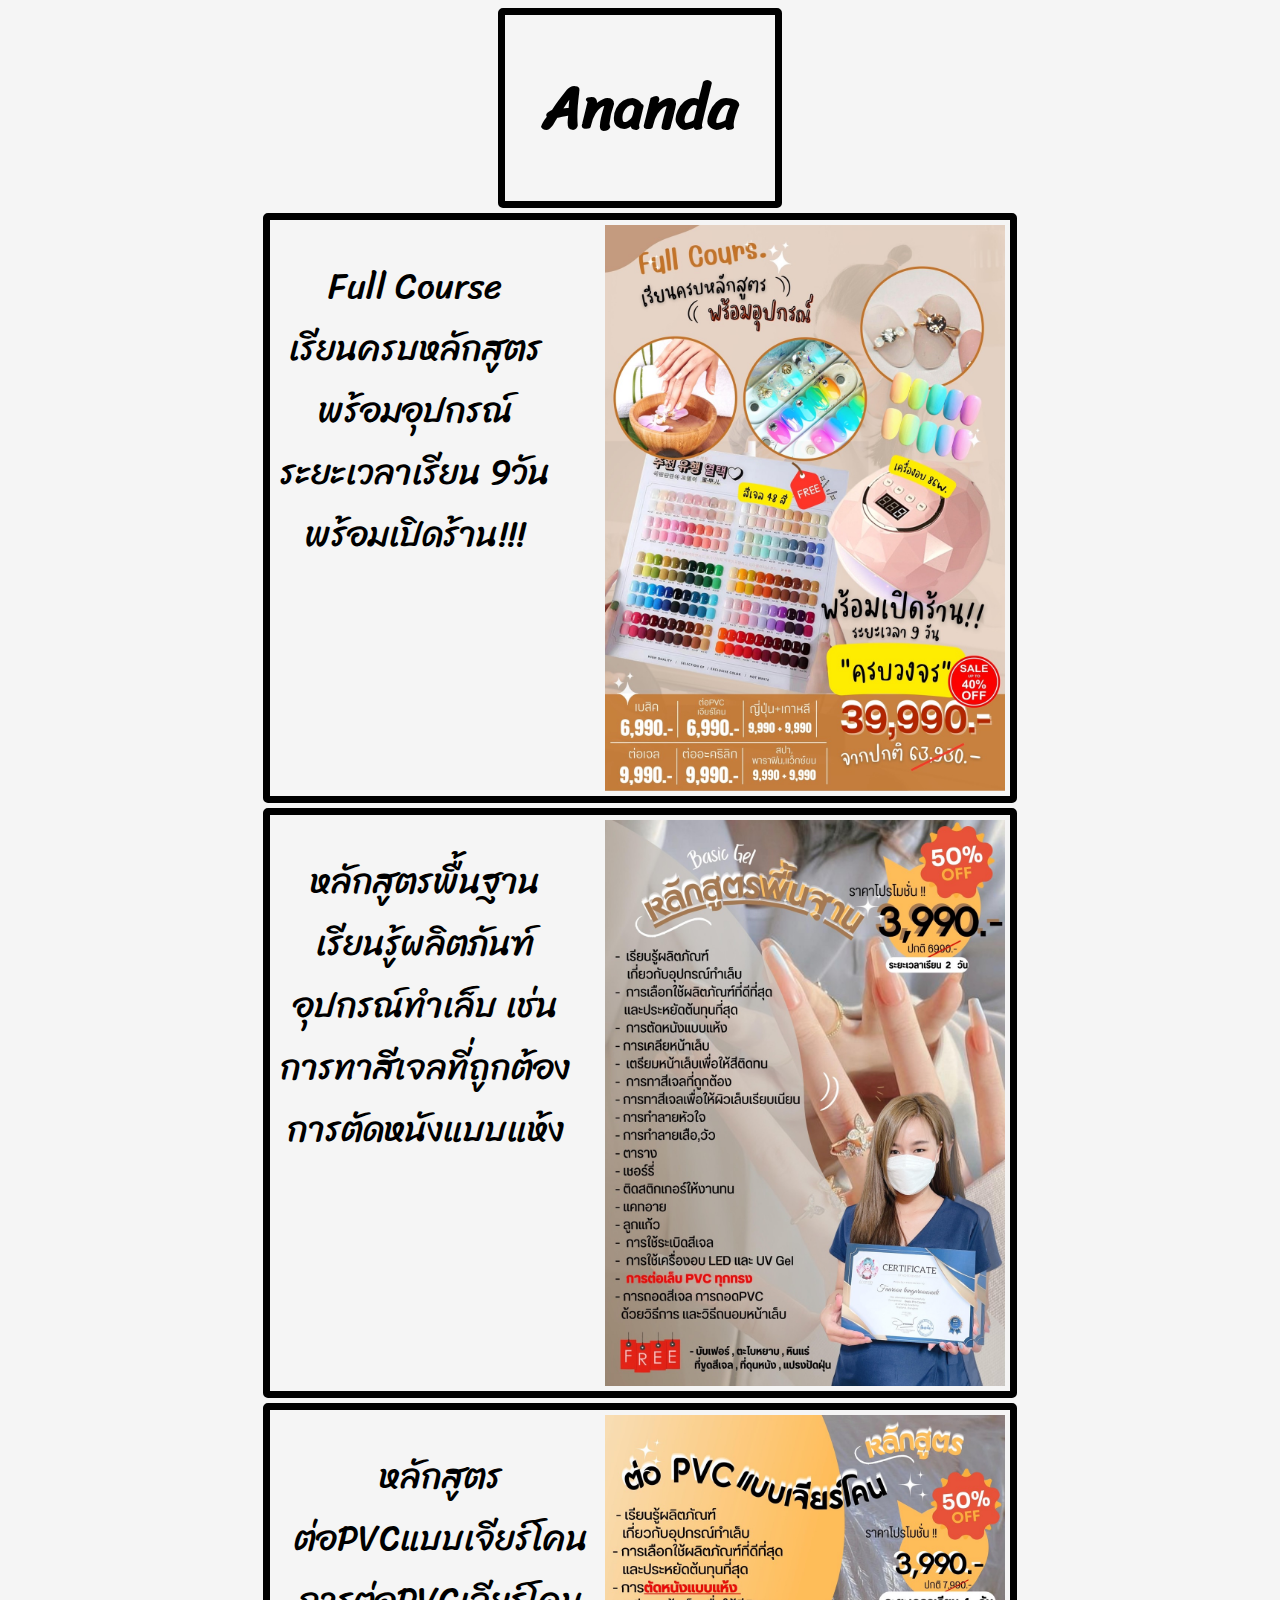
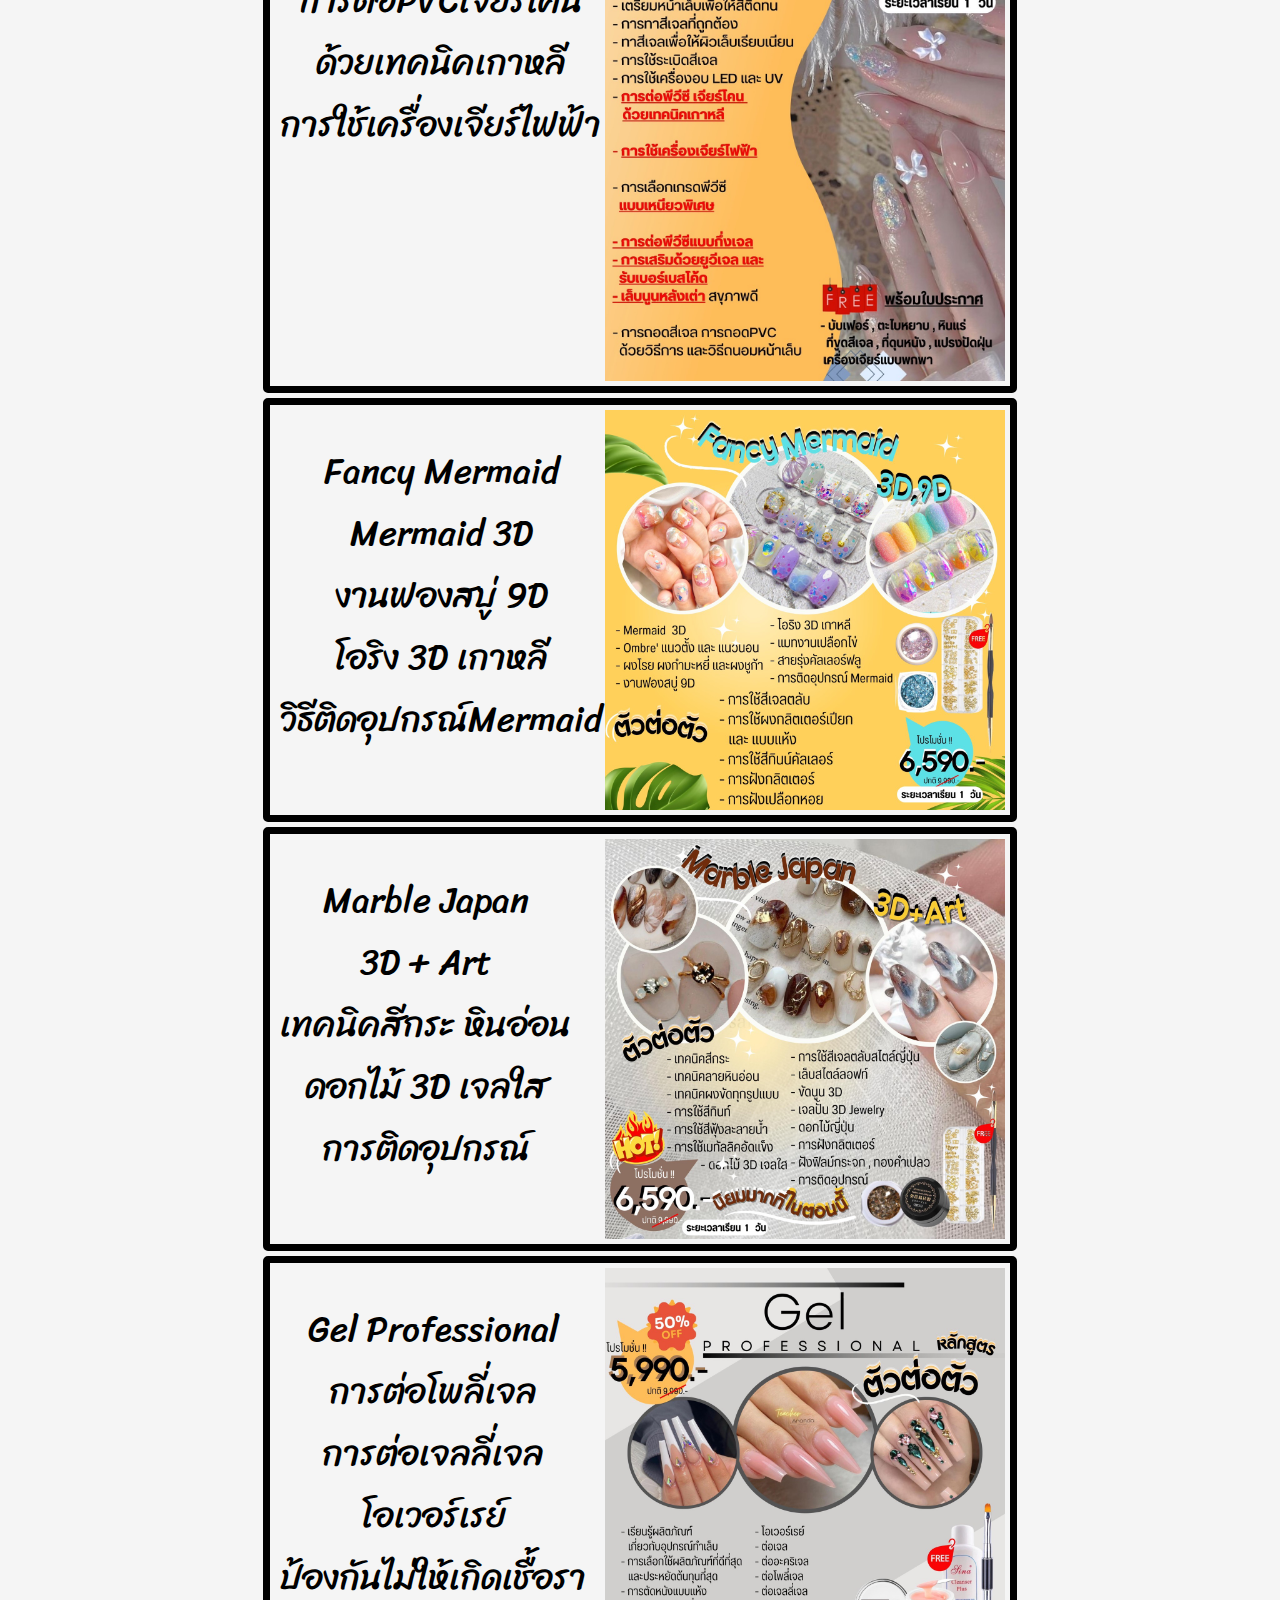
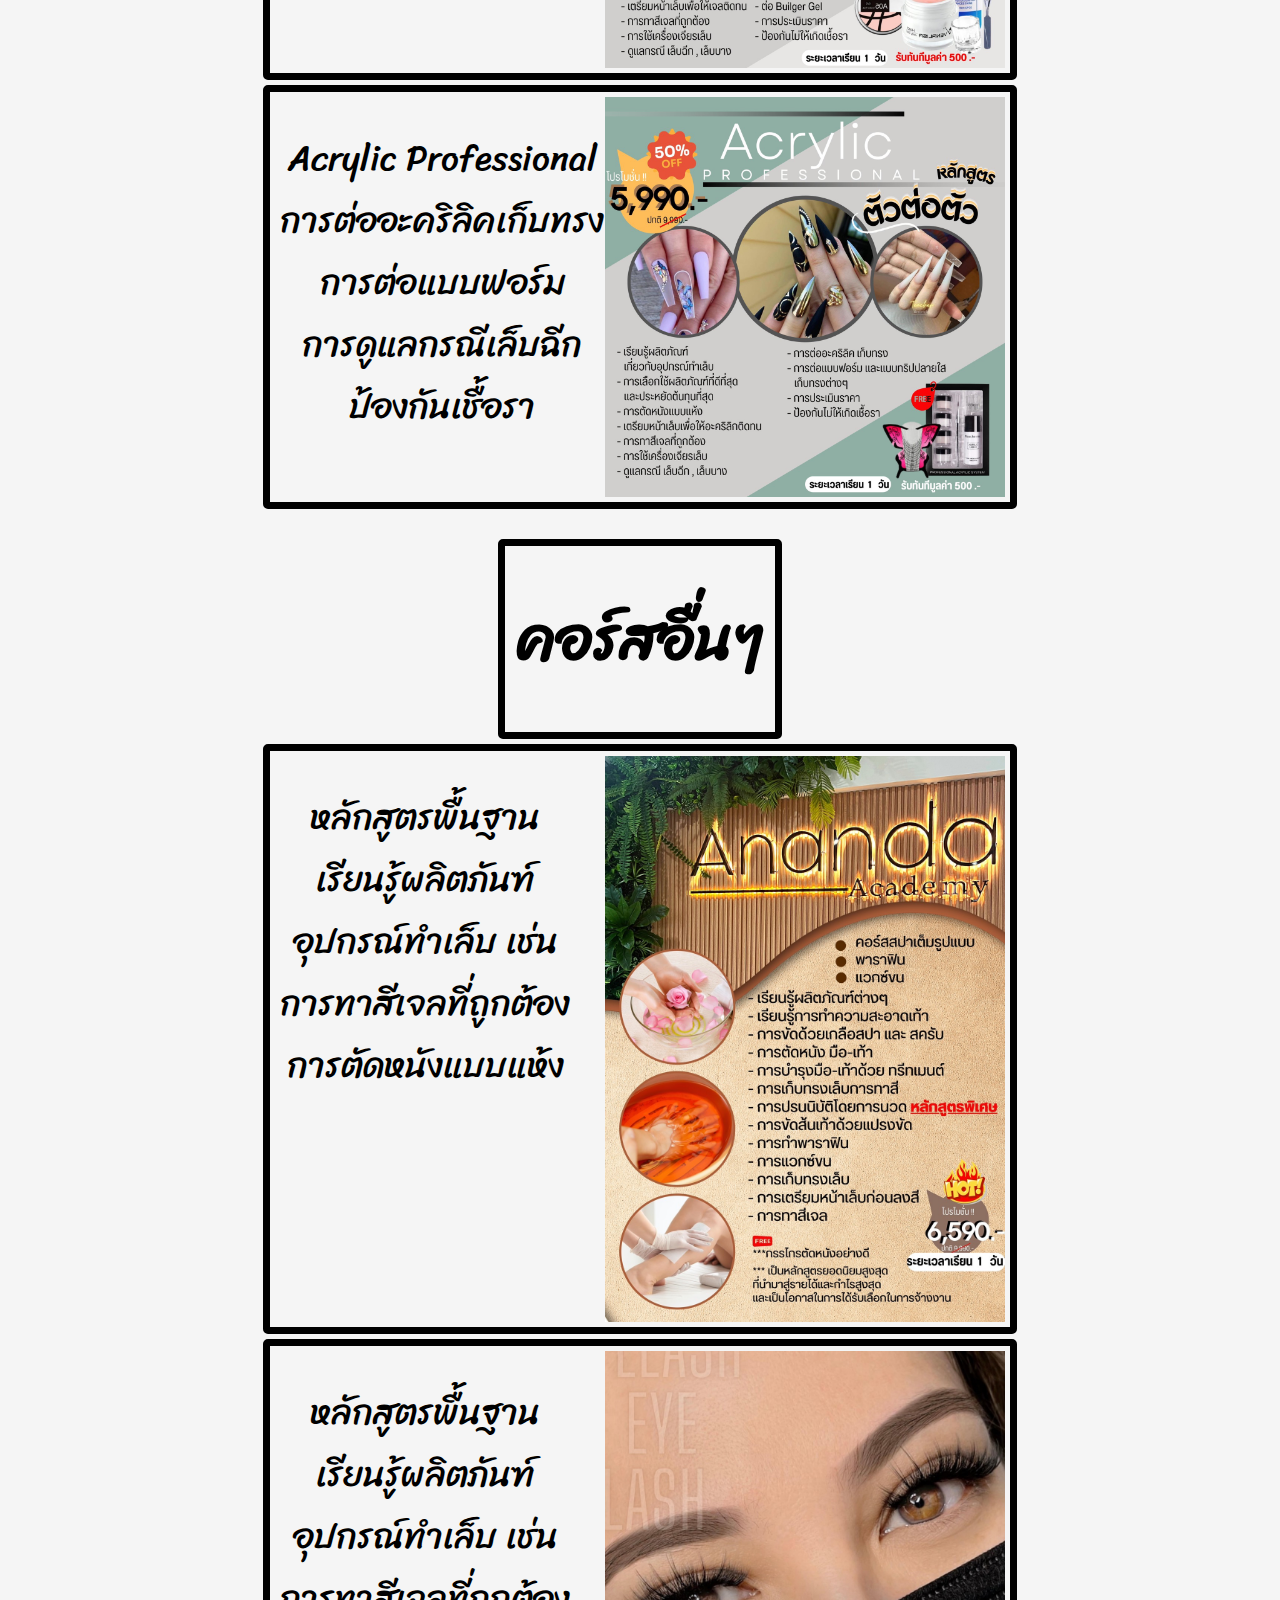
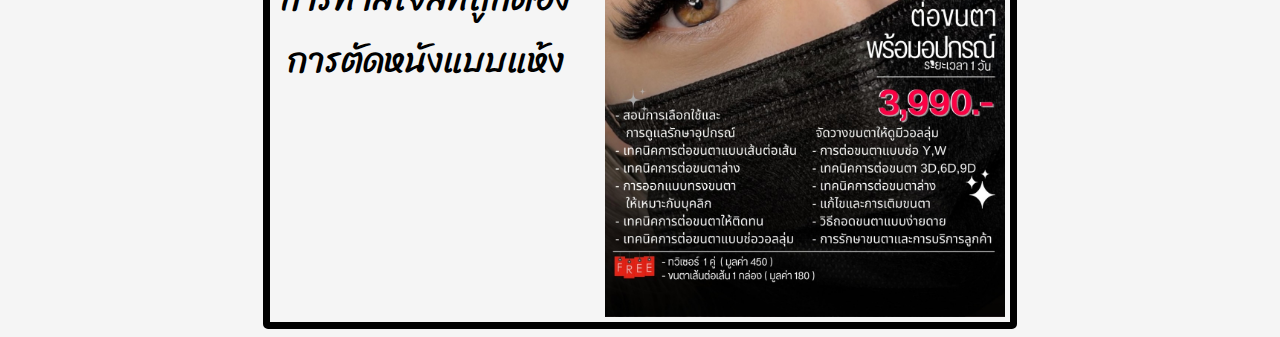
<file: index.html>
<!DOCTYPE html>
<html lang="en">
<head>
    <meta charset="UTF-8">
    <meta name="viewport" content="width=device-width, initial-scale=1.0">
    <title>Ananda</title>
    <link rel="stylesheet" href="ananda.css">
    <link href="https://fonts.googleapis.com/css2?family=Sriracha&display=swap" rel="stylesheet">
</head>
<body>
    <div id="head">
        <div id="inhead">
            <h1>Ananda</h1>
        </div>
    </div>
    <div id="content1">
        <div id="incontent1">
            <p>Full Course <br>เรียนครบหลักสูตร<br>พร้อมอุปกรณ์ <br>ระยะเวลาเรียน 9วัน <br>พร้อมเปิดร้าน!!!</p>
            <img src="pic_video/S__18792474.jpg" alt="">
        </div>
    </div>
    <div id="content2">
        <div id="incontent2">
            <p>หลักสูตรพื้นฐาน <br>เรียนรู้ผลิตภันฑ์<br>อุปกรณ์ทำเล็บ เช่น<br>การทาสีเจลที่ถูกต้อง <br> การตัดหนังแบบแห้ง</p>
            <img src="pic_video/S__18792467.jpg" alt="">
        </div>
    </div>
    <div id="content3">
        <div id="incontent3">
            <p>หลักสูตร <br>ต่อPVCแบบเจียร์โคน<br>การต่อPVCเจียร์โคน<br>ด้วยเทคนิคเกาหลี <br> การใช้เครื่องเจียร์ไฟฟ้า</p>
            <img src="pic_video/S__18792468.jpg" alt="">
        </div>
    </div>
    <div id="content4">
        <div id="incontent4">
            <p>Fancy Mermaid<br>Mermaid 3D<br>งานฟองสบู่ 9D<br>โอริง 3D เกาหลี <br>วิธีติดอุปกรณ์Mermaid</p>
            <img src="pic_video/S__18792469.jpg" alt="">
        </div>
    </div>
    <div id="content5">
        <div id="incontent5">
            <p>Marble Japan<br>3D + Art<br>เทคนิคสีกระ หินอ่อน<br>ดอกไม้ 3D เจลใส <br>การติดอุปกรณ์</p>
            <img src="pic_video/S__18792470.jpg" alt="">
        </div>
    </div>
    <div id="content6">
        <div id="incontent6">
            <p>Gel Professional<br>การต่อโพลี่เจล<br>การต่อเจลลี่เจล<br>โอเวอร์เรย์<br>ป้องกันไม่ให้เกิดเชื้อรา</p>
            <img src="pic_video/S__18792471.jpg" alt="">
        </div>
    </div>
    <div id="content7">
        <div id="incontent7">
            <p>Acrylic Professional<br>การต่ออะคริลิคเก็บทรง<br>การต่อแบบฟอร์ม<br>การดูแลกรณีเล็บฉีก<br> ป้องกันเชื้อรา</p>
            <img src="pic_video/S__18792472.jpg" alt="">
        </div>
    </div>
    <div id="head2">
        <div id="inhead2">
            <h1>คอร์สอื่นๆ</h1>
        </div>
    </div>
    <div id="content8">
        <div id="incontent8">
            <p>หลักสูตรพื้นฐาน <br>เรียนรู้ผลิตภันฑ์<br>อุปกรณ์ทำเล็บ เช่น<br>การทาสีเจลที่ถูกต้อง <br> การตัดหนังแบบแห้ง</p>
            <img src="pic_video/S__18792473.jpg" alt="">
        </div>
    </div>
    <div id="content9">
        <div id="incontent9">
            <p>หลักสูตรพื้นฐาน <br>เรียนรู้ผลิตภันฑ์<br>อุปกรณ์ทำเล็บ เช่น<br>การทาสีเจลที่ถูกต้อง <br> การตัดหนังแบบแห้ง</p>
            <img src="pic_video/S__18792465.jpg" alt="">
        </div>
    </div>
</body>
</html>
</file>
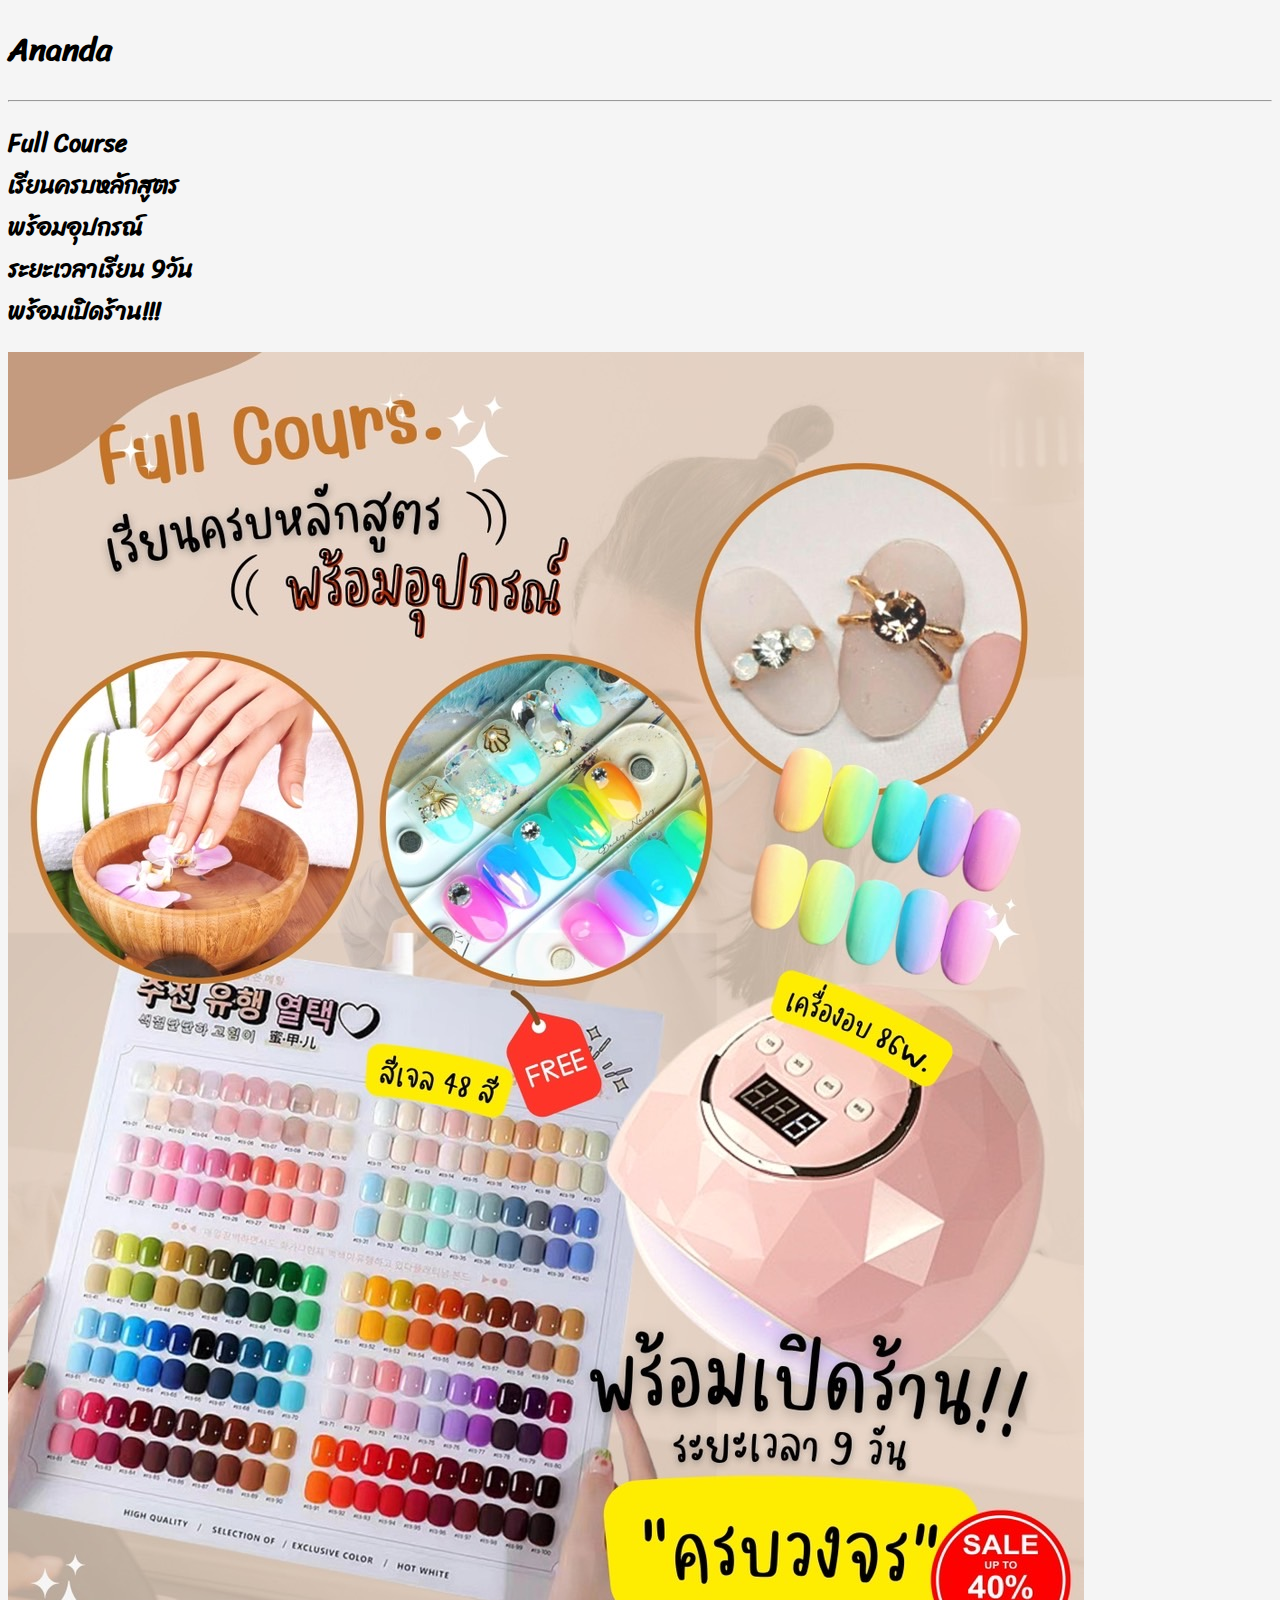
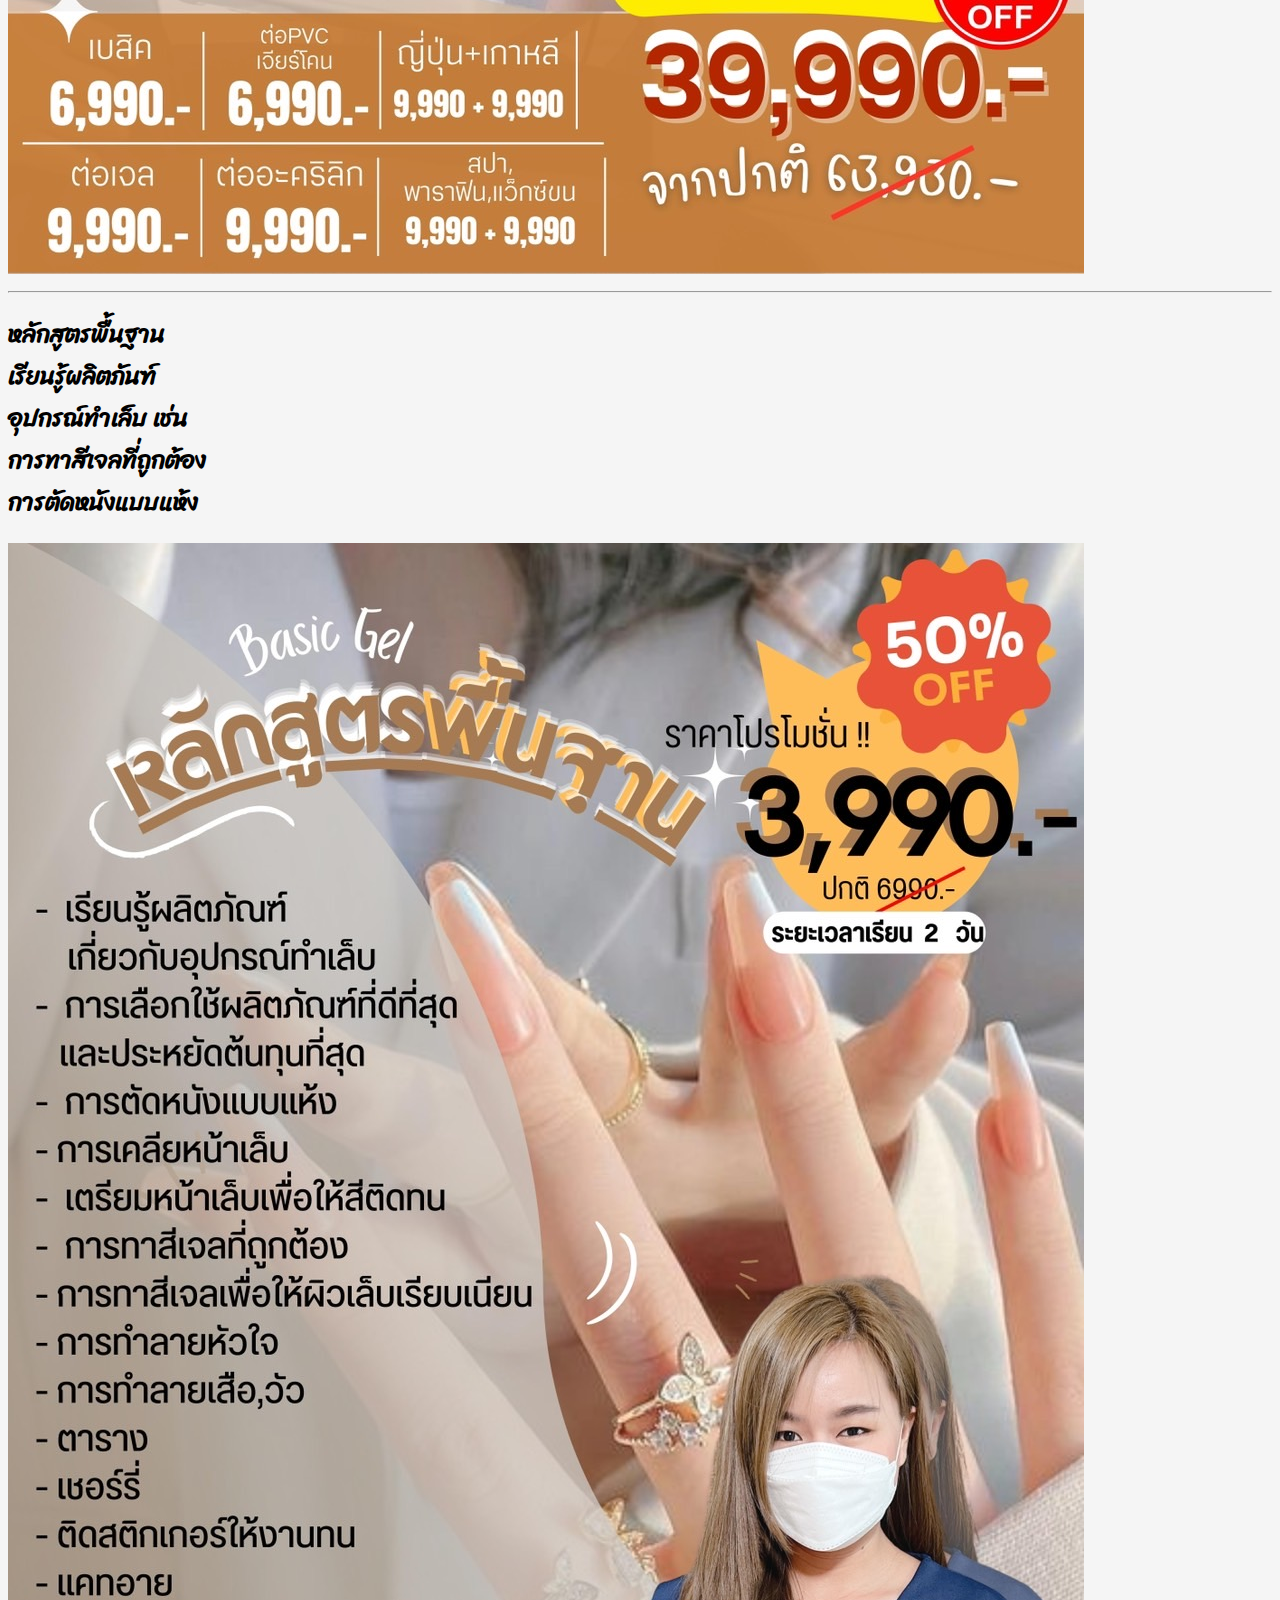
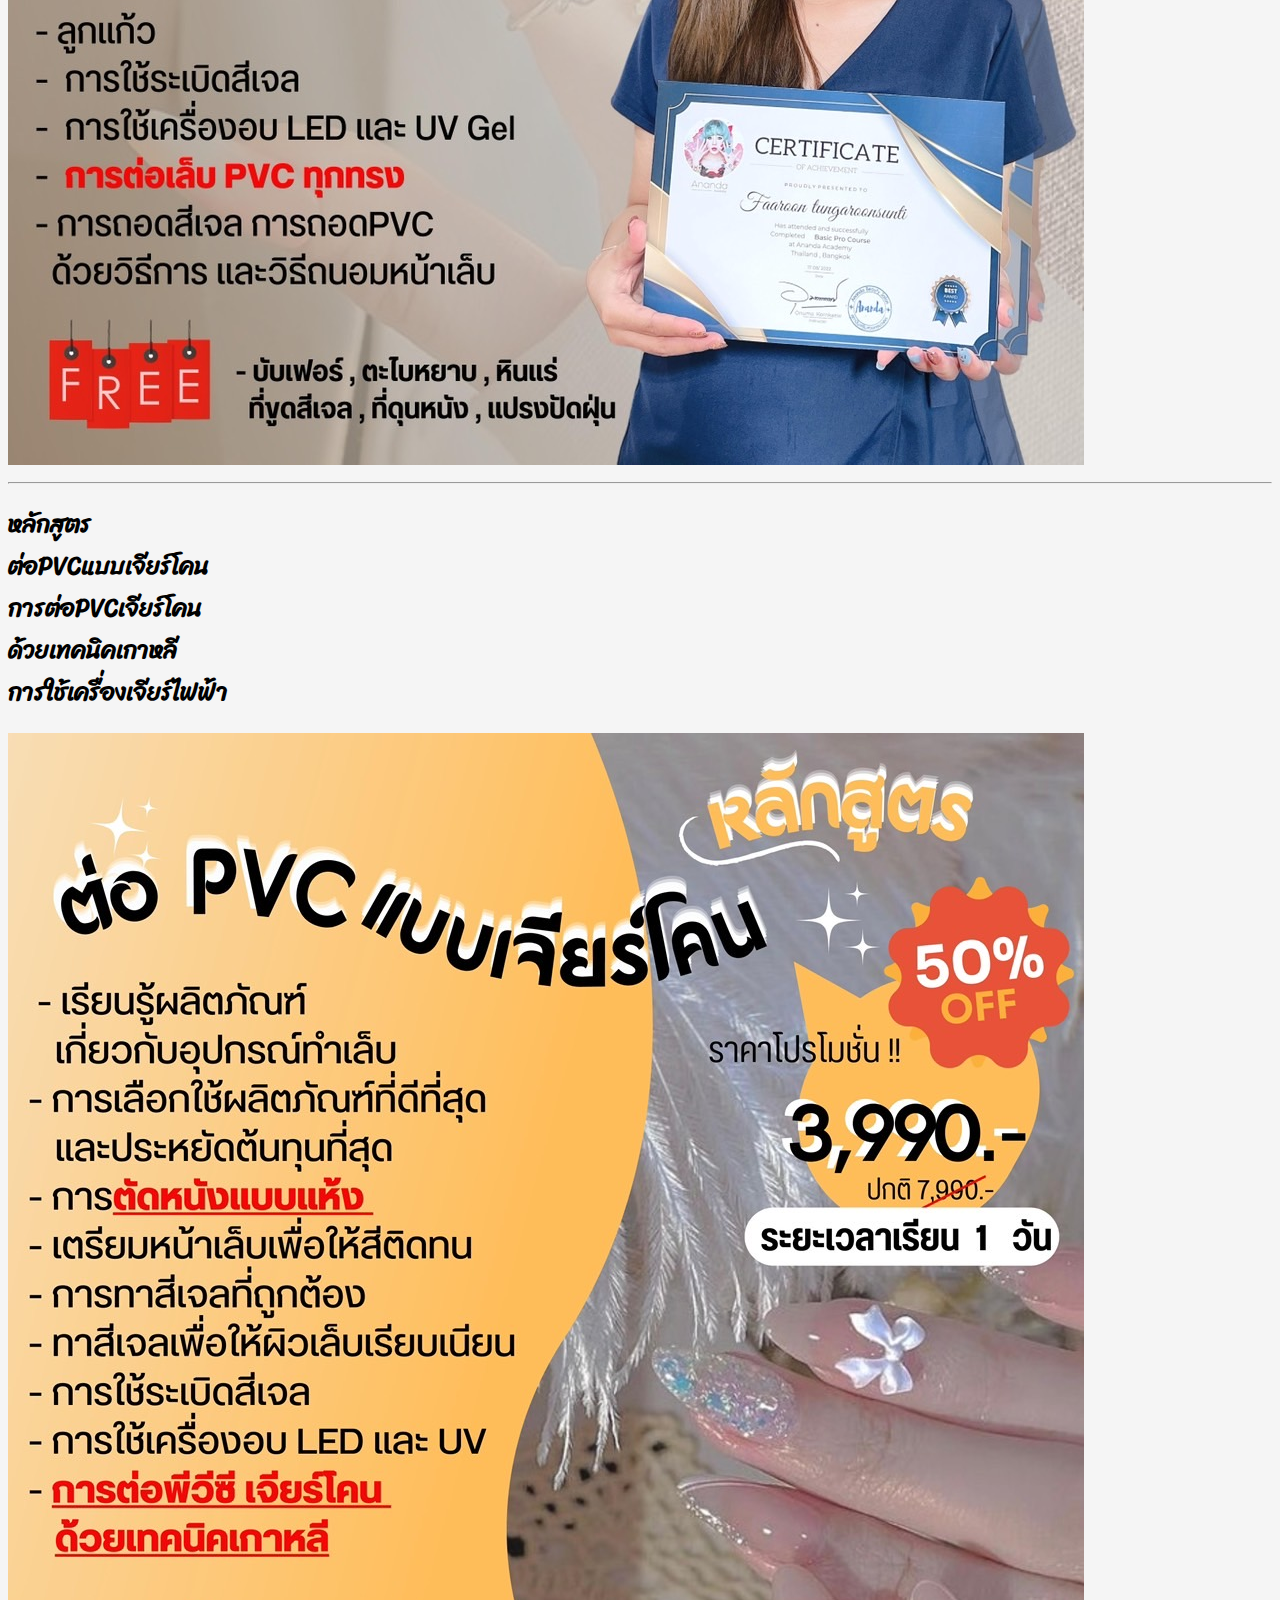
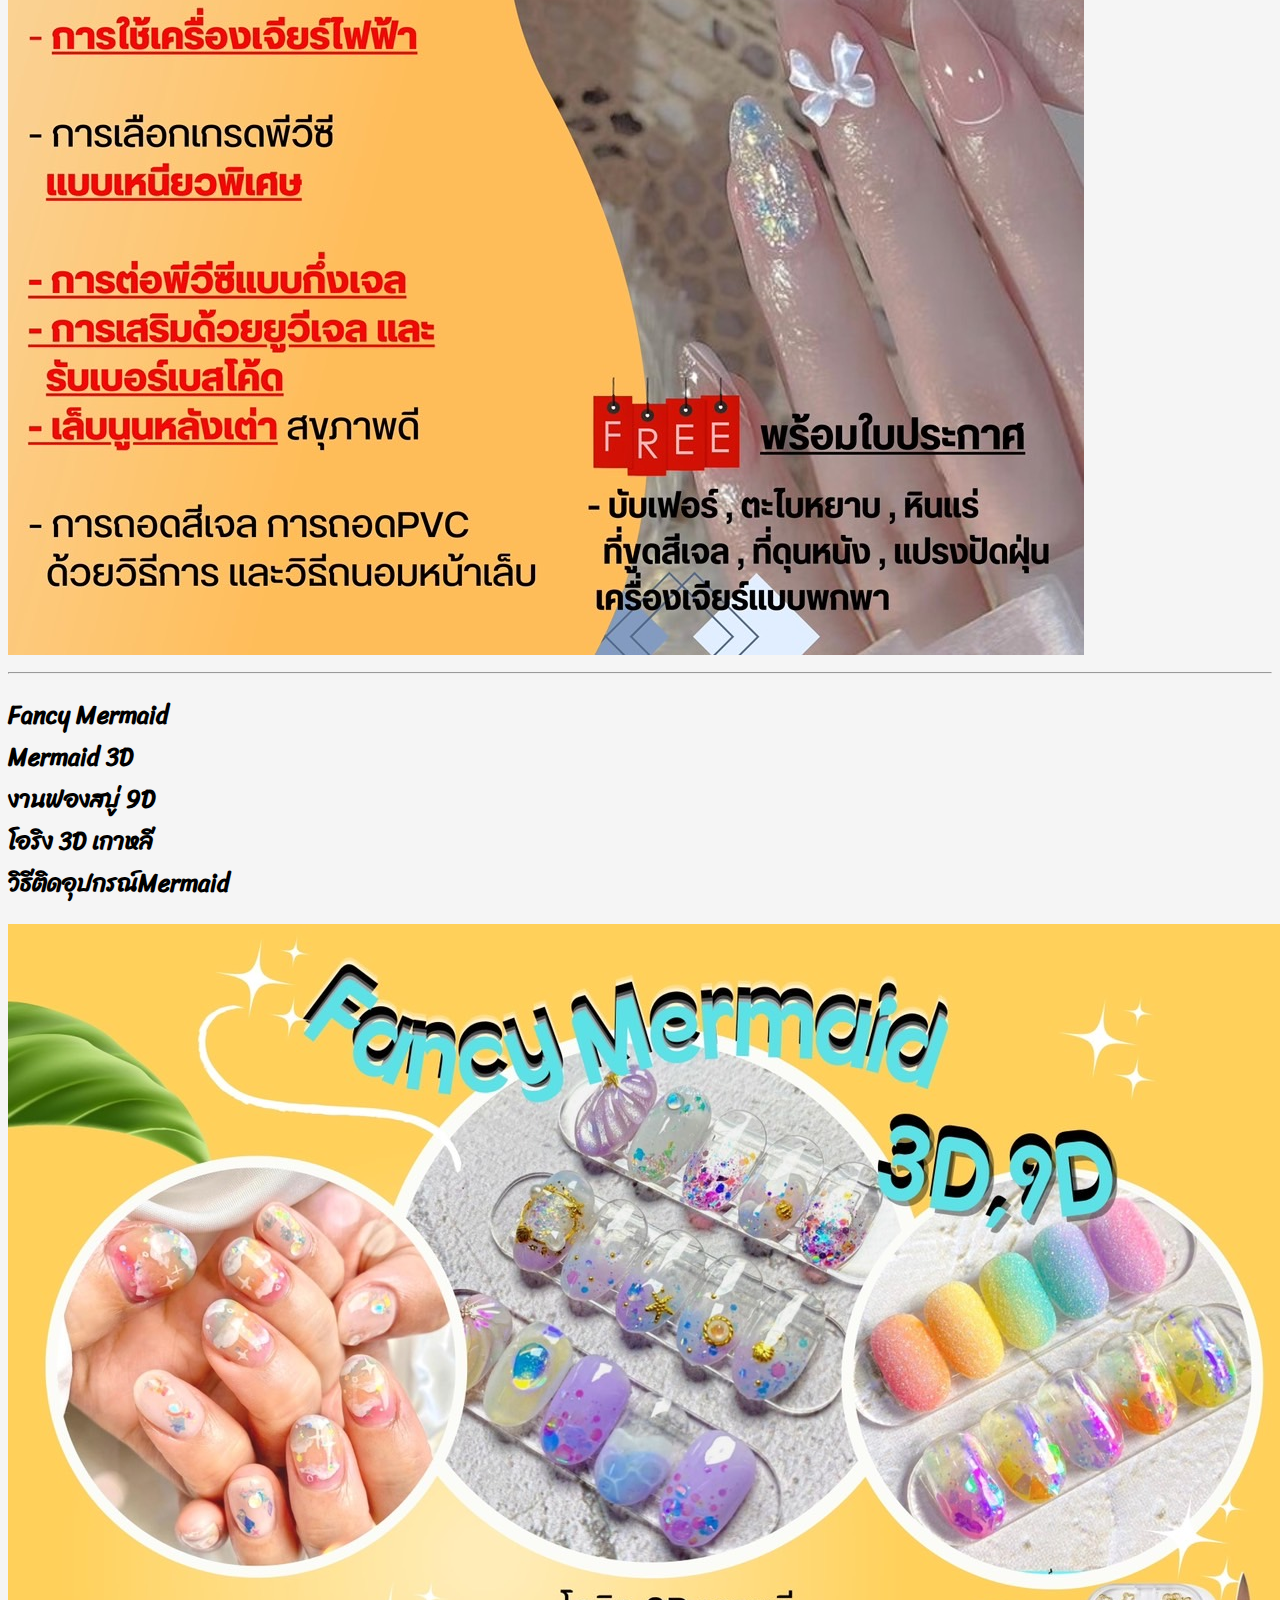
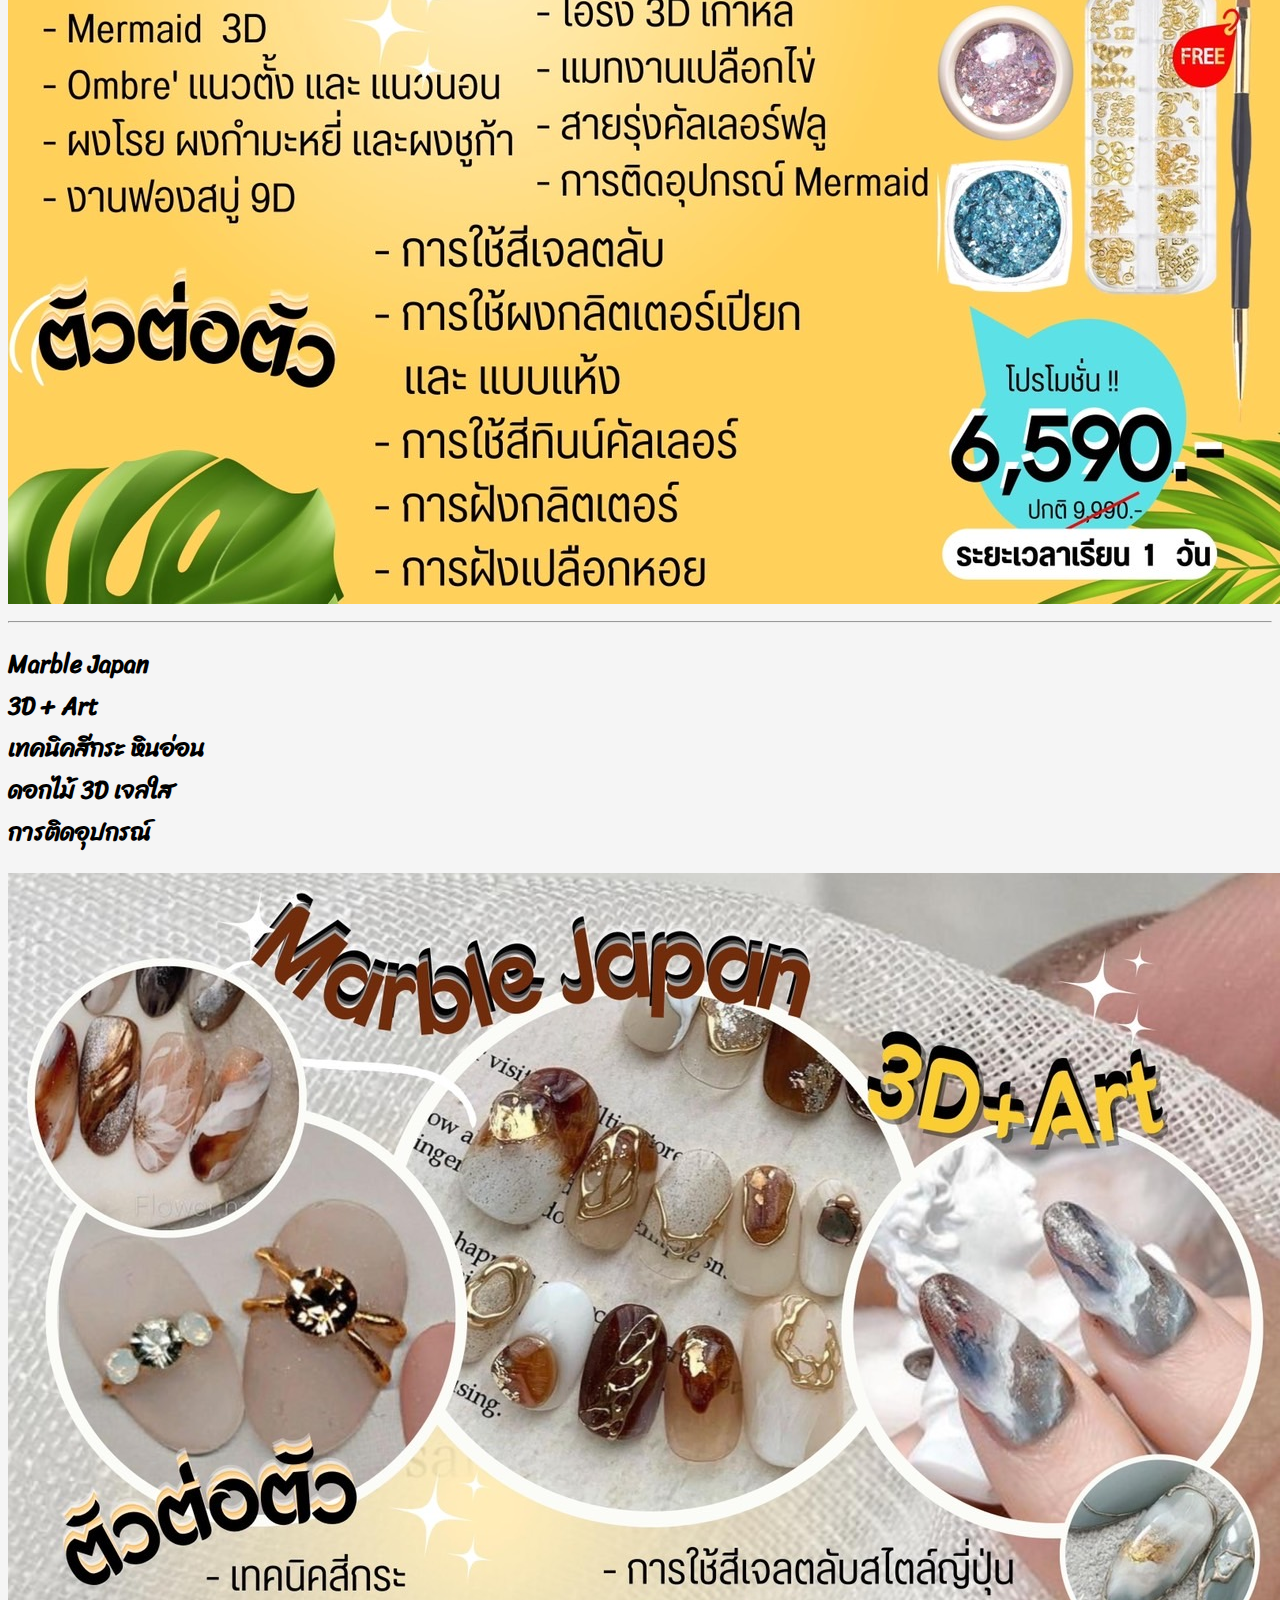
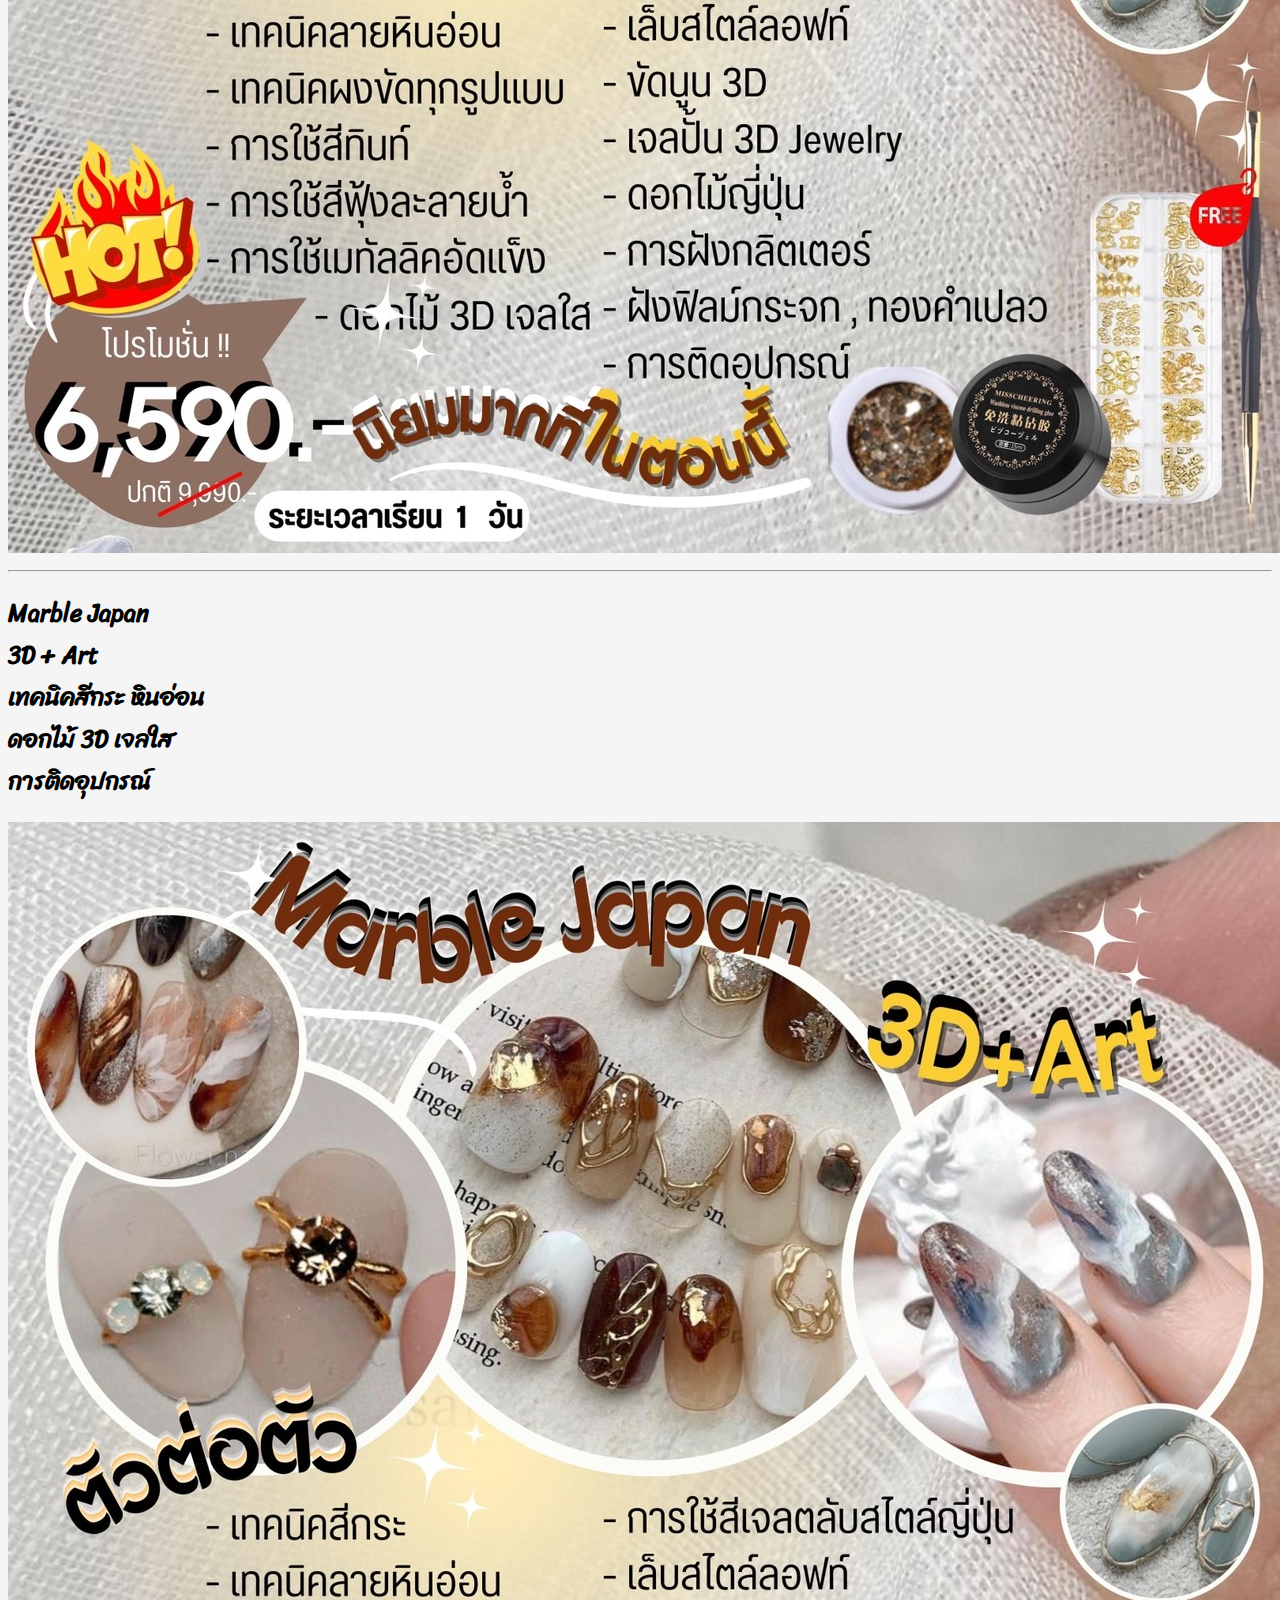
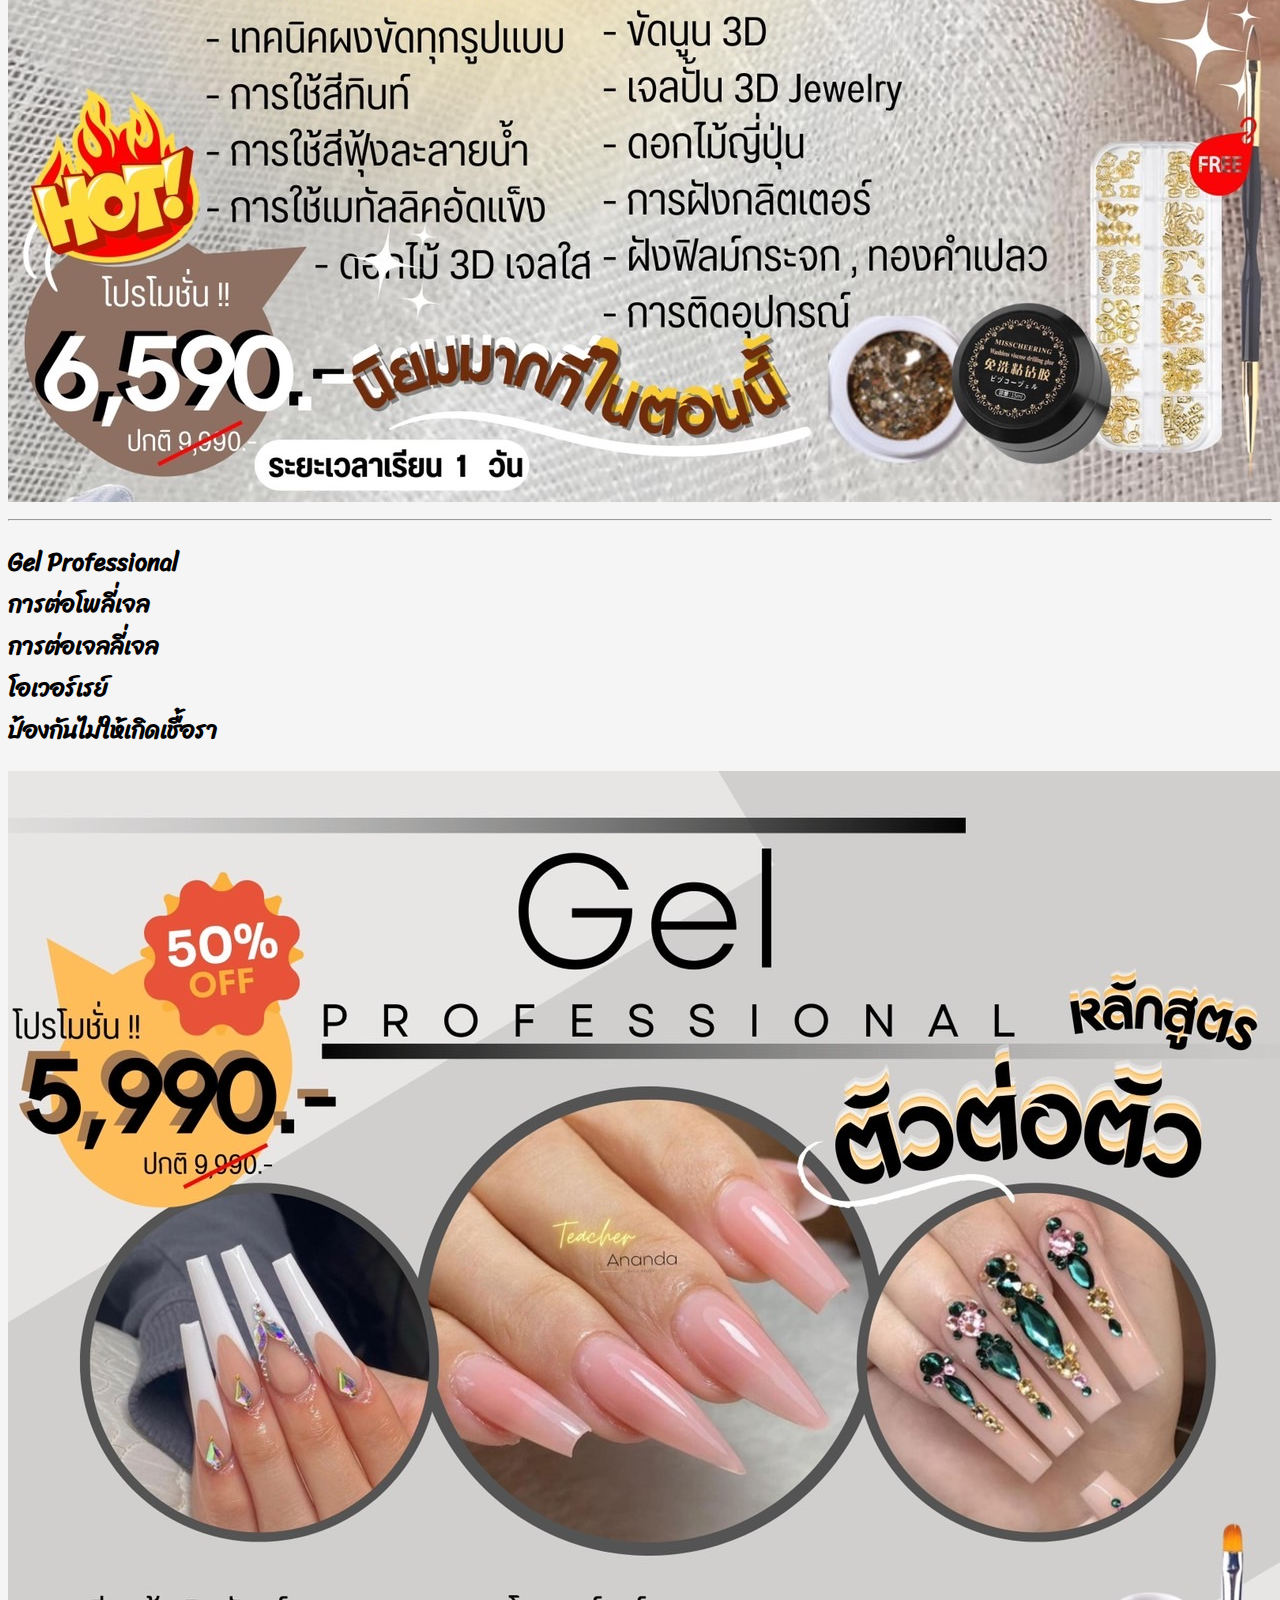
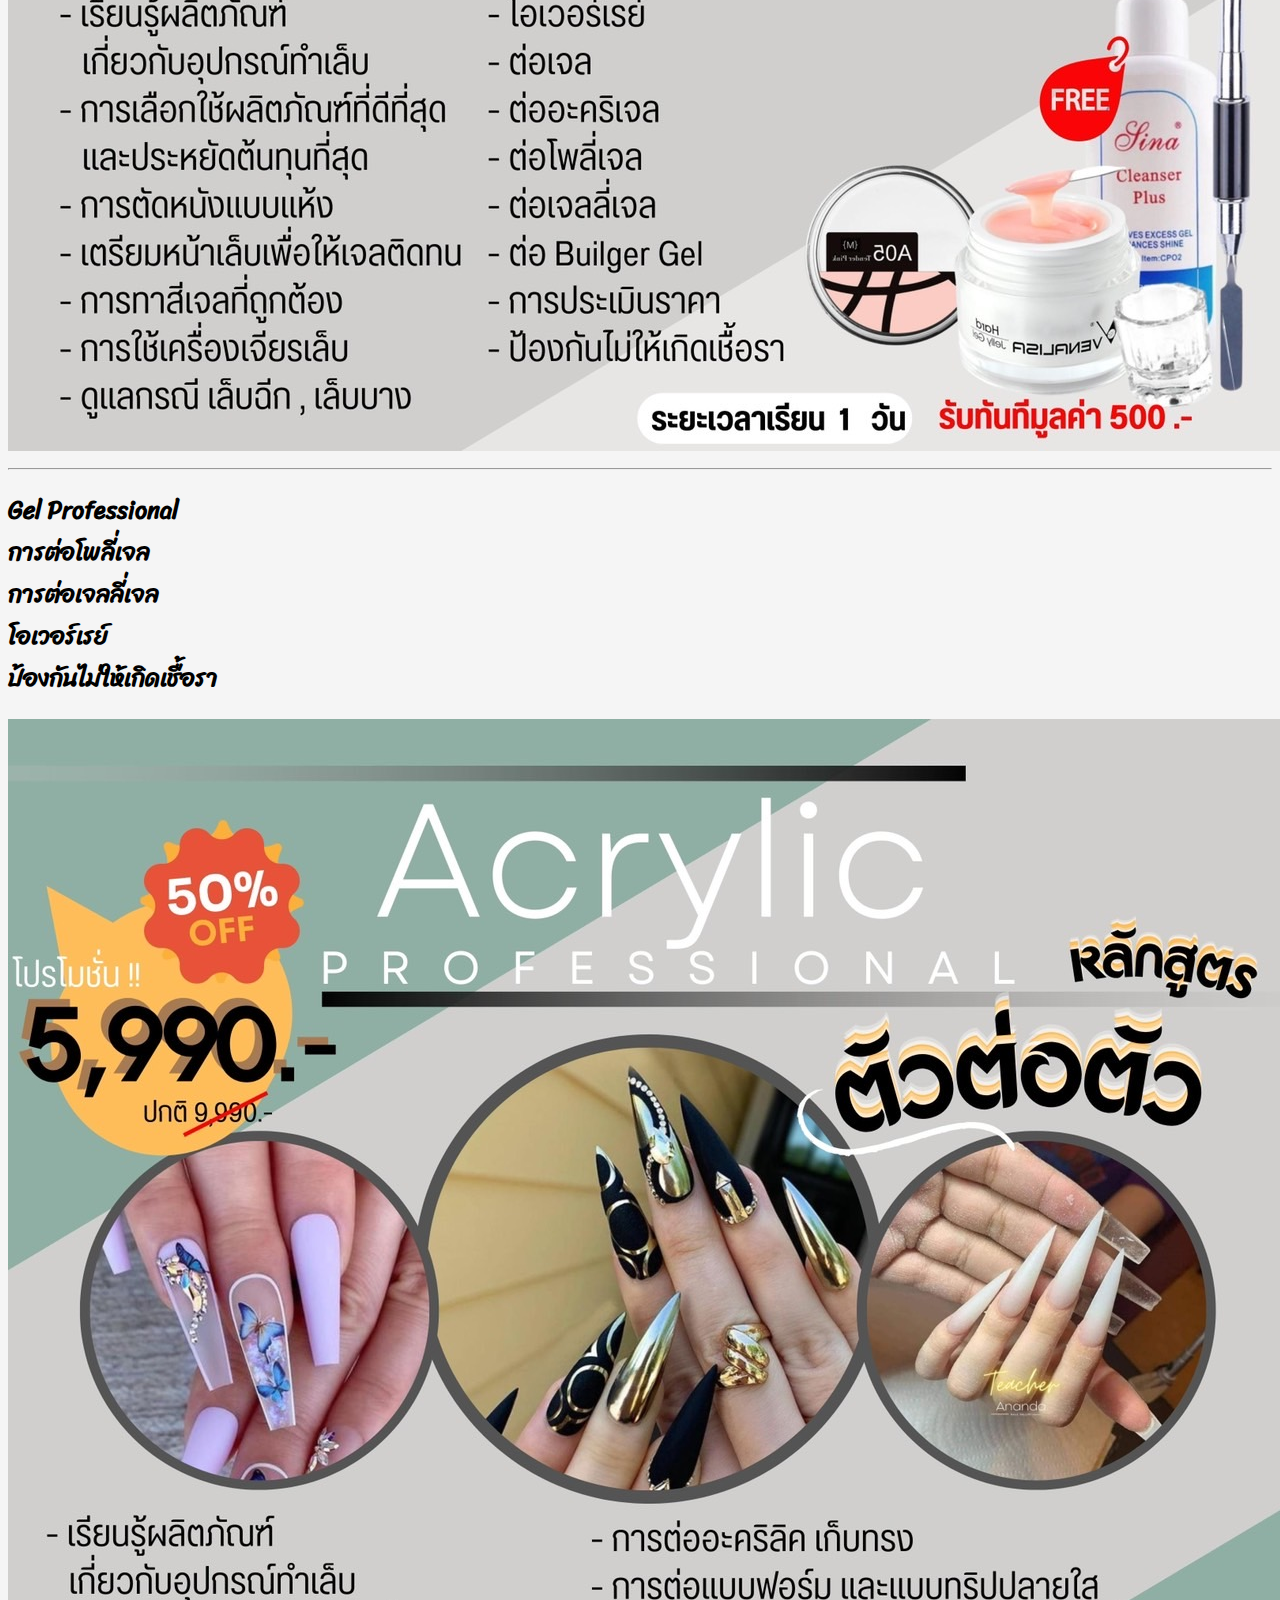
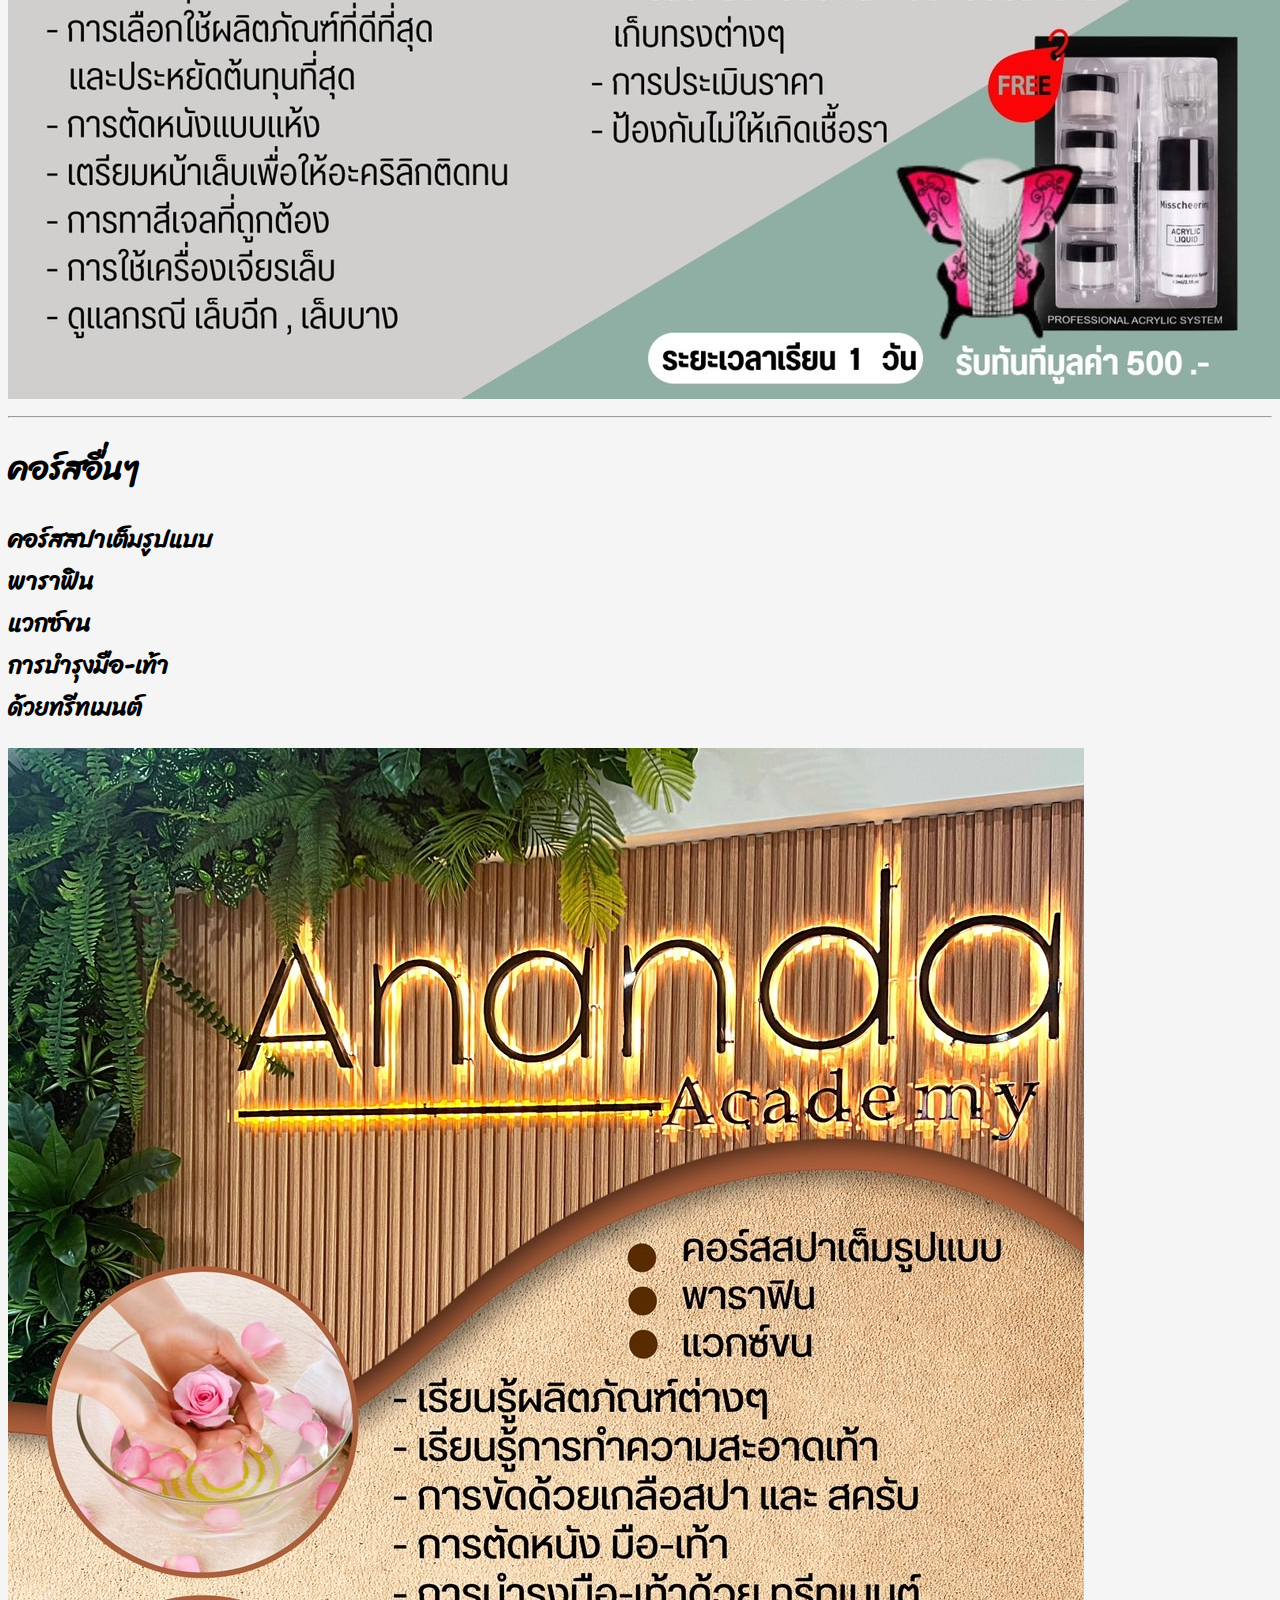
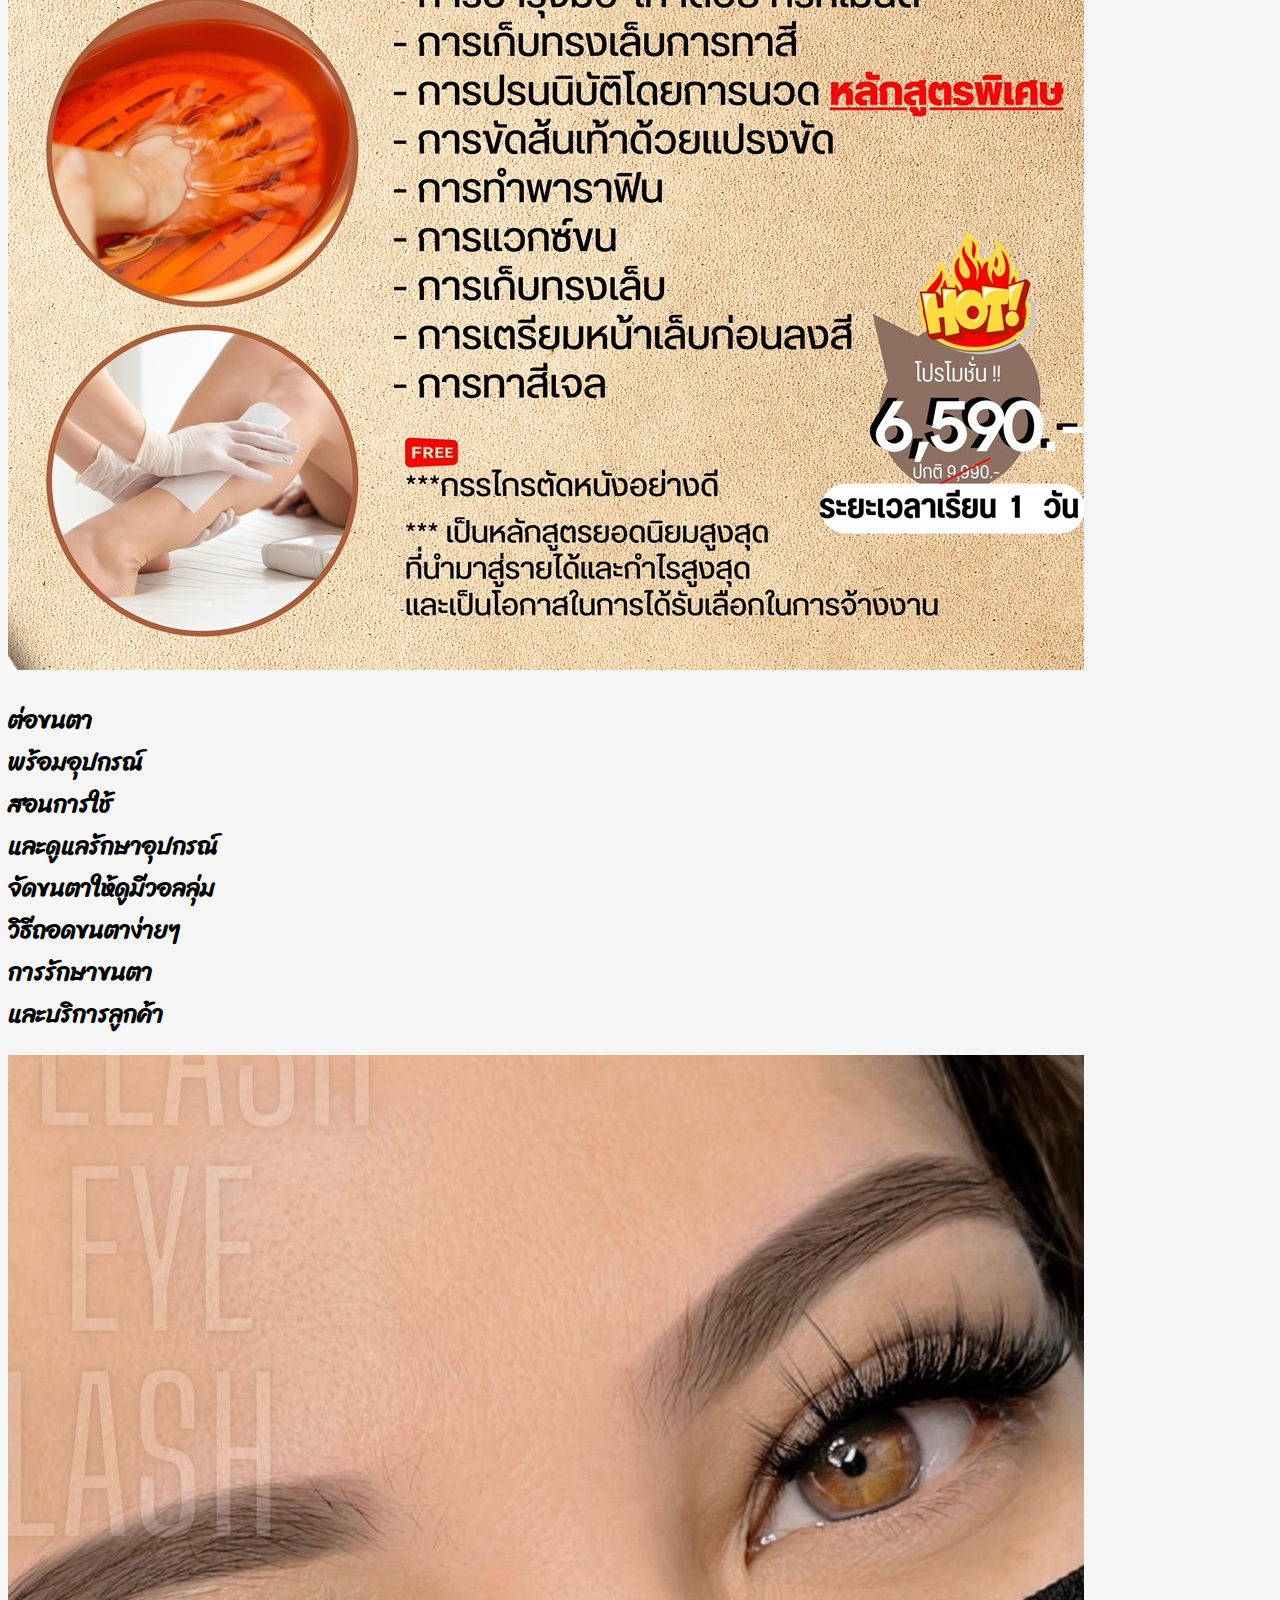
<file: ananda.html>
<!DOCTYPE html>
<html lang="en">
<head>
    <meta charset="UTF-8">
    <meta name="viewport" content="width=device-width, initial-scale=1.0">
    <title>Ananda</title>
    <link rel="stylesheet" href="ananda.css">
    <link href="https://fonts.googleapis.com/css2?family=Sriracha&display=swap" rel="stylesheet">
</head>
<body>
    <div id="ananda-head1">
        <div id="ananda1">
            <h1>Ananda</h1>
        </div>
    </div>
    <hr id="hr1">
    <div id="ananda-content1">
            <div id="ananda-content1-1">
                <h2>Full Course <br>เรียนครบหลักสูตร<br>พร้อมอุปกรณ์ <br>ระยะเวลาเรียน 9วัน <br>พร้อมเปิดร้าน!!!</h2>
                <img src="pic_video/S__18792474.jpg" alt="" id="pic1">
            </div>  
    </div>
    <hr id="hr2">
    <div id="ananda-content2">
        <div id="ananda-content2-1">
            <h2>หลักสูตรพื้นฐาน <br>เรียนรู้ผลิตภันฑ์<br>อุปกรณ์ทำเล็บ เช่น<br>การทาสีเจลที่ถูกต้อง <br> การตัดหนังแบบแห้ง</h2>
            <img src="pic_video/S__18792467.jpg" alt="" id="pic2">
        </div>  
    </div>
    <hr id="hr3">
    <div id="ananda-content3">
        <div id="ananda-content3-1">
            <h2>หลักสูตร <br>ต่อPVCแบบเจียร์โคน<br>การต่อPVCเจียร์โคน<br>ด้วยเทคนิคเกาหลี <br> การใช้เครื่องเจียร์ไฟฟ้า</h2>
            <img src="pic_video/S__18792468.jpg" alt="" id="pic3">
        </div>  
    </div>
    <hr id="hr4">
    <div id="ananda-content4">
        <div id="ananda-content4-1">
            <h2>Fancy Mermaid<br>Mermaid 3D<br>งานฟองสบู่ 9D<br>โอริง 3D เกาหลี <br>วิธีติดอุปกรณ์Mermaid</h2>
            <img src="pic_video/S__18792469.jpg" alt="" id="pic4">
        </div>  
    </div>
    <hr id="hr5">
    <div id="ananda-content5">
        <div id="ananda-content5-1">
            <h2>Marble Japan<br>3D + Art<br>เทคนิคสีกระ หินอ่อน<br>ดอกไม้ 3D เจลใส <br>การติดอุปกรณ์</h2>
            <img src="pic_video/S__18792470.jpg" alt="" id="pic5">
        </div>  
    </div>
    <hr id="hr5">
    <div id="ananda-content5">
        <div id="ananda-content5-1">
            <h2>Marble Japan<br>3D + Art<br>เทคนิคสีกระ หินอ่อน<br>ดอกไม้ 3D เจลใส <br>การติดอุปกรณ์</h2>
            <img src="pic_video/S__18792470.jpg" alt="" id="pic5">
        </div>  
    </div>
    <hr id="hr6">
    <div id="ananda-content6">
        <div id="ananda-content6-1">
            <h2>Gel Professional<br>การต่อโพลี่เจล<br>การต่อเจลลี่เจล<br>โอเวอร์เรย์<br>ป้องกันไม่ให้เกิดเชื้อรา</h2>
            <img src="pic_video/S__18792471.jpg" alt="" id="pic6">
        </div>  
    </div>
    <hr id="hr7">
    <div id="ananda-content7">
        <div id="ananda-content7-1">
            <h2>Gel Professional<br>การต่อโพลี่เจล<br>การต่อเจลลี่เจล<br>โอเวอร์เรย์<br>ป้องกันไม่ให้เกิดเชื้อรา</h2>
            <img src="pic_video/S__18792472.jpg" alt="" id="pic7">
        </div>  
    </div>
    <hr id="hr8">
    <div id="ananda-head2">
        <div id="ananda2">
            <h1>คอร์สอื่นๆ</h1>
        </div>
    </div>
    <div id="ananda-content8">
        <div>
            <h2>คอร์สสปาเต็มรูปแบบ <br>พาราฟิน<br>แวกซ์ขน<br>การบำรุงมือ-เท้า<br>ด้วยทรีทเมนต์</h2>
            <img src="pic_video/S__18792473.jpg" alt="" id="pic8">
        </div>
    </div>
    <div id="ananda-content9">
        <div>
            <h2>ต่อขนตา<br>พร้อมอุปกรณ์<br>สอนการใช้<br>และดูแลรักษาอุปกรณ์<br>จัดขนตาให้ดูมีวอลลุ่ม<br>วิธีถอดขนตาง่ายๆ<br>การรักษาขนตา<br>และบริการลูกค้า</h2>
            <img src="pic_video/S__18792465.jpg" alt="" id="pic9">
        </div>
    </div>
</body>
</html>
</file>
<file: ananda.css>
*{
    font-family:'Sriracha', cursive; ;
}
body{
    background-color: whitesmoke;
}
#head{
    display: flex;
    flex-direction: row;
    text-align: center;
    justify-content: center;
}
#inhead{
    border: solid 7px ;
    width: 270px;
    border-radius: 5px;
    font-size: 30px;
}
#content1{
    margin-top: 5px;
    display: flex;
    flex-direction: row;
    text-align: center;
    justify-content: center;
}
#incontent1{
    border: solid 7px black;
    font-size: 35px;
    border-radius: 5px;
    width: 740px; ;
}
#incontent1 p{
    float: left;
    margin-left: 10px;
}
#incontent1 img{
    float: right;
    width: 400px;
    margin-right: 5px;
    margin-top: 5px;
    margin-bottom: 5px;
}
#content2{
    margin-top: 5px;
    display: flex;
    flex-direction: row;
    text-align: center;
    justify-content: center;
}
#incontent2{
    border: solid 7px black;
    font-size: 35px;
    border-radius: 5px;
    width: 740px; ;
}
#incontent2 p{
    float: left;
    margin-left: 10px;
}
#incontent2 img{
    float: right;
    width: 400px;
    margin-right: 5px;
    margin-top: 5px;
    margin-bottom: 5px;
}
#content3{
    margin-top: 5px;
    display: flex;
    flex-direction: row;
    text-align: center;
    justify-content: center;
}
#incontent3{
    border: solid 7px black;
    font-size: 35px;
    border-radius: 5px;
    width: 740px; ;
}
#incontent3 p{
    float: left;
    margin-left: 10px;
}
#incontent3 img{
    float: right;
    width: 400px;
    margin-right: 5px;
    margin-top: 5px;
    margin-bottom: 5px;
}
#content4{
    margin-top: 5px;
    display: flex;
    flex-direction: row;
    text-align: center;
    justify-content: center;
}
#incontent4{
    border: solid 7px black;
    font-size: 35px;
    border-radius: 5px;
    width: 740px; ;
}
#incontent4 p{
    float: left;
    margin-left: 10px;
}
#incontent4 img{
    float: right;
    width: 400px;
    margin-right: 5px;
    margin-top: 5px;
    margin-bottom: 5px;
}
#content5{
    margin-top: 5px;
    display: flex;
    flex-direction: row;
    text-align: center;
    justify-content: center;
}
#incontent5{
    border: solid 7px black;
    font-size: 35px;
    border-radius: 5px;
    width: 740px; ;
}
#incontent5 p{
    float: left;
    margin-left: 10px;
}
#incontent5 img{
    float: right;
    width: 400px;
    margin-right: 5px;
    margin-top: 5px;
    margin-bottom: 5px;
}
#content6{
    margin-top: 5px;
    display: flex;
    flex-direction: row;
    text-align: center;
    justify-content: center;
}
#incontent6{
    border: solid 7px black;
    font-size: 35px;
    border-radius: 5px;
    width: 740px; ;
}
#incontent6 p{
    float: left;
    margin-left: 10px;
}
#incontent6 img{
    float: right;
    width: 400px;
    margin-right: 5px;
    margin-top: 5px;
    margin-bottom: 5px;
}
#content7{
    margin-top: 5px;
    display: flex;
    flex-direction: row;
    text-align: center;
    justify-content: center;
}
#incontent7{
    border: solid 7px black;
    font-size: 35px;
    border-radius: 5px;
    width: 740px; ;
}
#incontent7 p{
    float: left;
    margin-left: 10px;
}
#incontent7 img{
    float: right;
    width: 400px;
    margin-right: 5px;
    margin-top: 5px;
    margin-bottom: 5px;
}
#head2{
    display: flex;
    flex-direction: row;
    text-align: center;
    justify-content: center;
    margin-top: 30px;
}
#inhead2{
    border: solid 7px ;
    width: 270px;
    border-radius: 5px;
    font-size: 30px;
}
#content8{
    margin-top: 5px;
    display: flex;
    flex-direction: row;
    text-align: center;
    justify-content: center;
}
#incontent8{
    border: solid 7px black;
    font-size: 35px;
    border-radius: 5px;
    width: 740px; ;
}
#incontent8 p{
    float: left;
    margin-left: 10px;
}
#incontent8 img{
    float: right;
    width: 400px;
    margin-right: 5px;
    margin-top: 5px;
    margin-bottom: 5px;
}
#content9{
    margin-top: 5px;
    display: flex;
    flex-direction: row;
    text-align: center;
    justify-content: center;
}
#incontent9{
    border: solid 7px black;
    font-size: 35px;
    border-radius: 5px;
    width: 740px; ;
}
#incontent9 p{
    float: left;
    margin-left: 10px;
}
#incontent9 img{
    float: right;
    width: 400px;
    margin-right: 5px;
    margin-top: 5px;
    margin-bottom: 5px;
}
</file>
